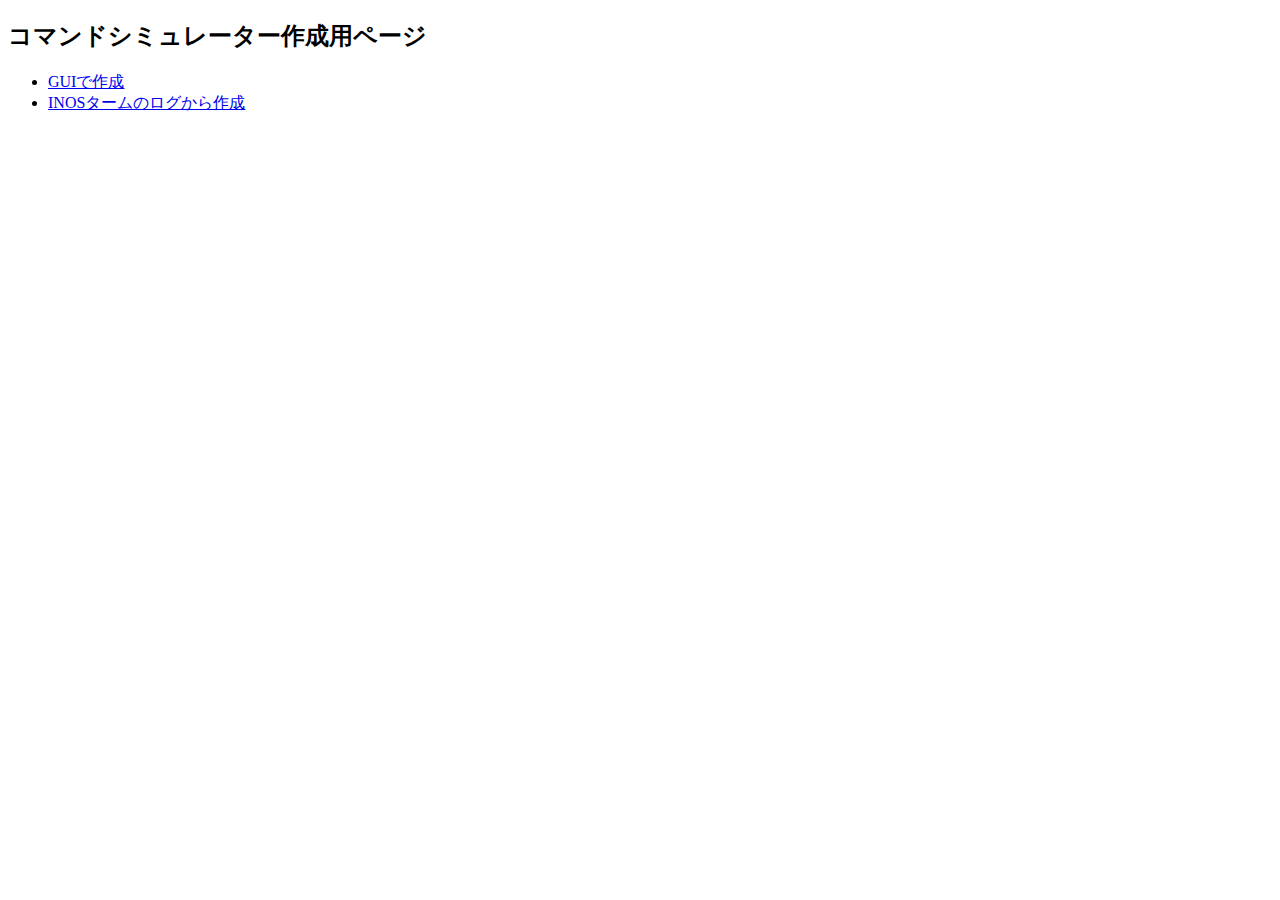
<file: html/index.html>
<!DOCTYPE html>
<html>
<head>
	<title>コマンドシミュレーター用ページ -- top</title>
</head>
<body>
	<h2>コマンドシミュレーター作成用ページ</h2>
	<ul>
		<li><a href="./made_by_gui.html">GUIで作成</a></li>
		<li><a href="./made_by_inosterm_log.html">INOSタームのログから作成</a></li>
	</ul>
</body>
</html>
</file>
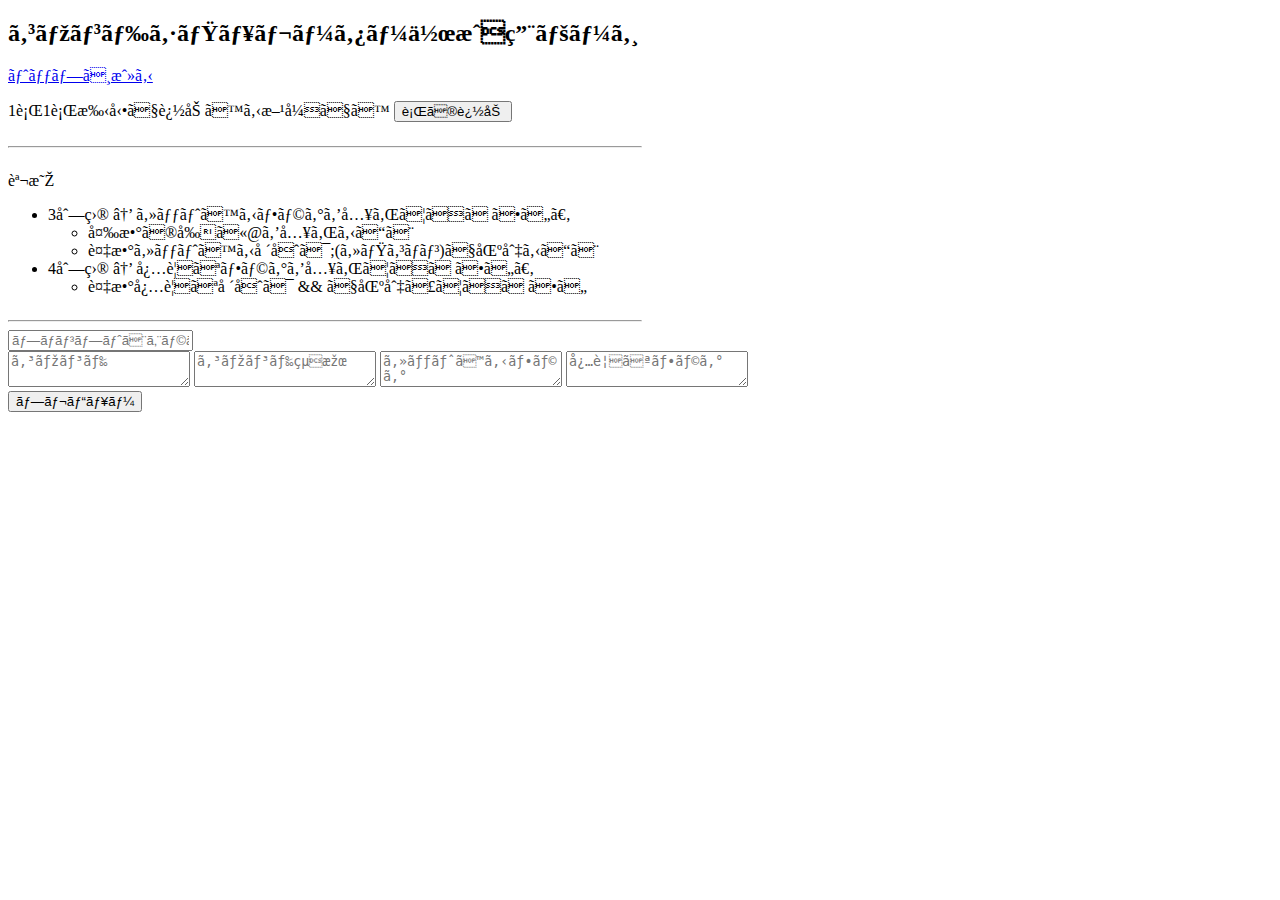
<file: html/made_by_gui.html>
<!DOCTYPE html>
<html>
<head>
	<title>コマンドシミュレーター用ページ</title>
</head>
<body>
	<h2>コマンドシミュレーター作成用ページ</h2>
	<p>	<a href="./index.html">トップへ戻る</a></p>
	<p>1行1行手動で追加する方式です <input type="submit" value="行の追加" onclick="add_textarea()"> </p>

	<hr style="width:50%; float:left"><br>
	<p>説明</p>
	<ul>
		<li>3列目 → セットするフラグを入れてください。</li>
		<ul>
			<li>変数の前に@を入れること</li>
			<li>複数セットする場合は;(セミコロン)で区切ること</li>
		</ul>
		<li>4列目 → 必要なフラグを入れてください。</li>
		<ul>
			<li>複数必要な場合は && で区切ってください</li>
		</ul>
	</ul>
	<hr style="width:50%; float:left"><br>

	<form action="./src/made_by_html.rb" method="get" accept-charset="utf-8">
		<input placeholder="プロンプトとエラー用文章">
		<div id="table">

			<textarea name="command_1" placeholder="コマンド"></textarea>
			<textarea name="result_1" placeholder="コマンド結果"></textarea>
			<textarea name="setflag_1" placeholder="セットするフラグ"></textarea>
			<textarea name="needflag_1" placeholder="必要なフラグ"></textarea>
			<br>

		</div>

		<input type="submit" value="プレビュー" onclick="make_previrew()">

	</form>

	<script type="text/javascript" charset="utf-8">
		function add_textarea () {
			var line = '<textarea name="command_1" placeholder="コマンド"></textarea> <textarea name="result_1" placeholder="コマンド結果"> </textarea> <textarea name="setflag_1" placeholder="セットするフラグ"></textarea> <textarea name="needflag_1" placeholder="必要なフラグ"></textarea><br>';
			var div = document.getElementById('table');
			div.innerHTML += line;
		}

		function make_previrew () {
			alert("まだ作ってないんや…");
		}

	</script>

</body>
</html>
</file>
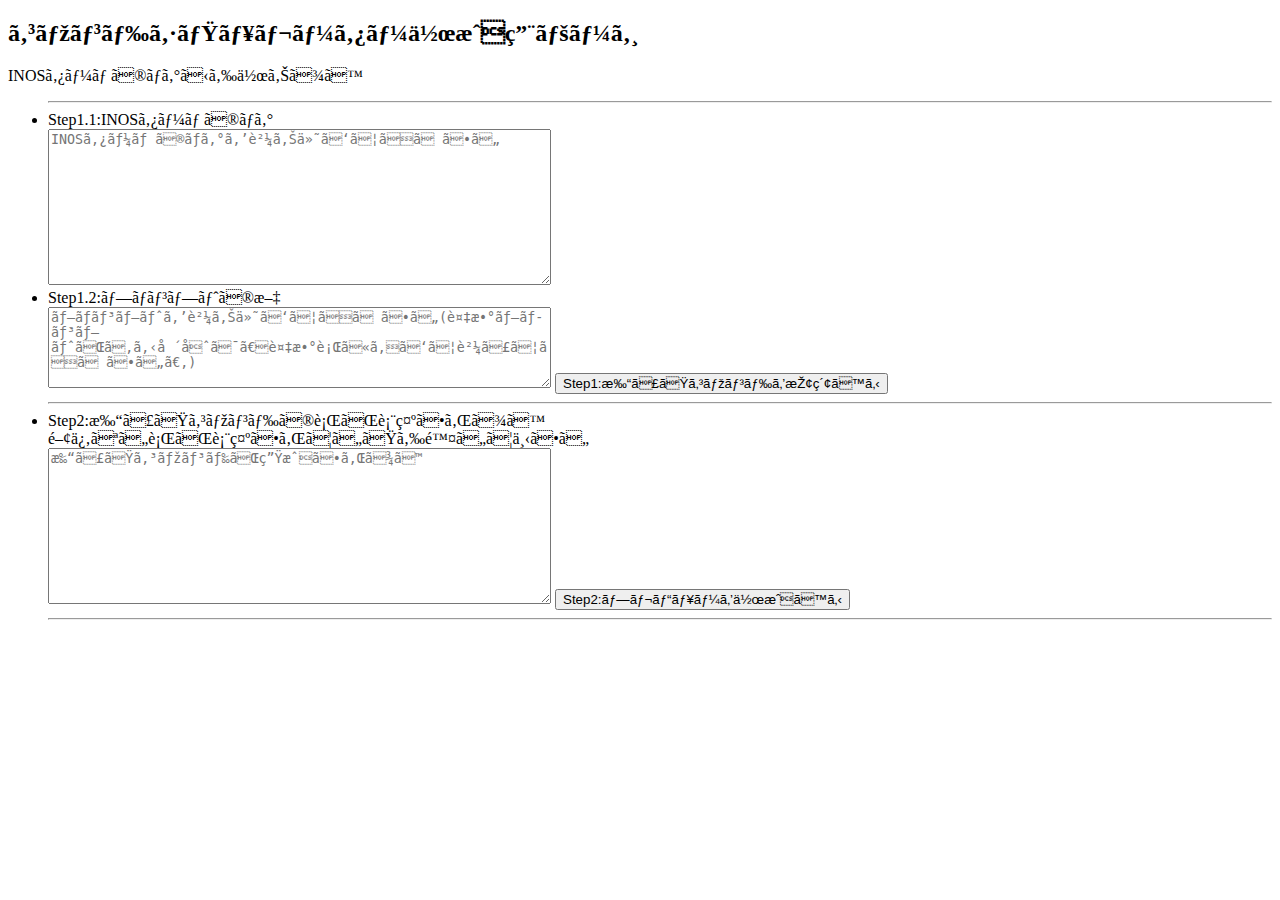
<file: html/made_by_inosterm_log.html>
<!DOCTYPE html>
<html>
<head>
	<title>コマンドシミュレーター用ページ</title>
</head>
<body>
	<script type="text/javascript">
		function grep () {
			var text = document.fm.step1_1.value;
			var str  = document.fm.step1_2.value;
			var arr  = text.split("\n");
			var temp_arr = [];
			var head     = "^";

			if (str.indexOf("\n")) {
				var str_arr = str.split("\n");
			} else {
				var str_arr = [str];
			}

			for (var j = 0; j < str_arr.length; j++) {
				var str = str_arr[j];
				var reg_str  = head + str
				var reg      = new RegExp(reg_str)

				for (var i = 0; i < arr.length; i++) {
					if (arr[i].match(reg)) {
						temp_arr.push(arr[i]);
					};
				};
			}
			document.getElementById('step2').innerText = temp_arr.join("\n")
		}
	</script>

	<h2>コマンドシミュレーター作成用ページ</h2>
	<p>INOSタームのログから作ります</p>
	<form name="fm" action="" method="post" accept-charset="utf-8">
		<ul>
			<hr>
				<li>Step1.1:INOSタームのログ</li>
				<textarea name="step1_1" placeholder="INOSタームのログを貼り付けてください" rows="10" cols="60" wrap="soft" accesskey="s"></textarea>
				<li>Step1.2:プロンプトの文</li>
				<textarea name="step1_2" placeholder="プロンプトを貼り付けてください(複数プロンプトがある場合は、複数行にわけて貼ってください。)" rows="5" cols="60" wrap="soft" accesskey="s"></textarea>
				<input type="submit" value="Step1:打ったコマンドを探索する" onclick="grep();return false;">
			<hr>
				<li>Step2:打ったコマンドの行が表示されます<br>関係ない行が表示されていたら除いて下さい</li>
				<textarea id="step2" placeholder="打ったコマンドが生成されます" rows="10" cols="60" wrap="soft" accesskey="s"></textarea>
				<input type="submit" value="Step2:プレビューを作成する" onclick="step2()">
			<hr>
		</ul>
	</form>

	<script type="text/javascript" charset="utf-8">
	</script>

</body>
</html>
</file>
